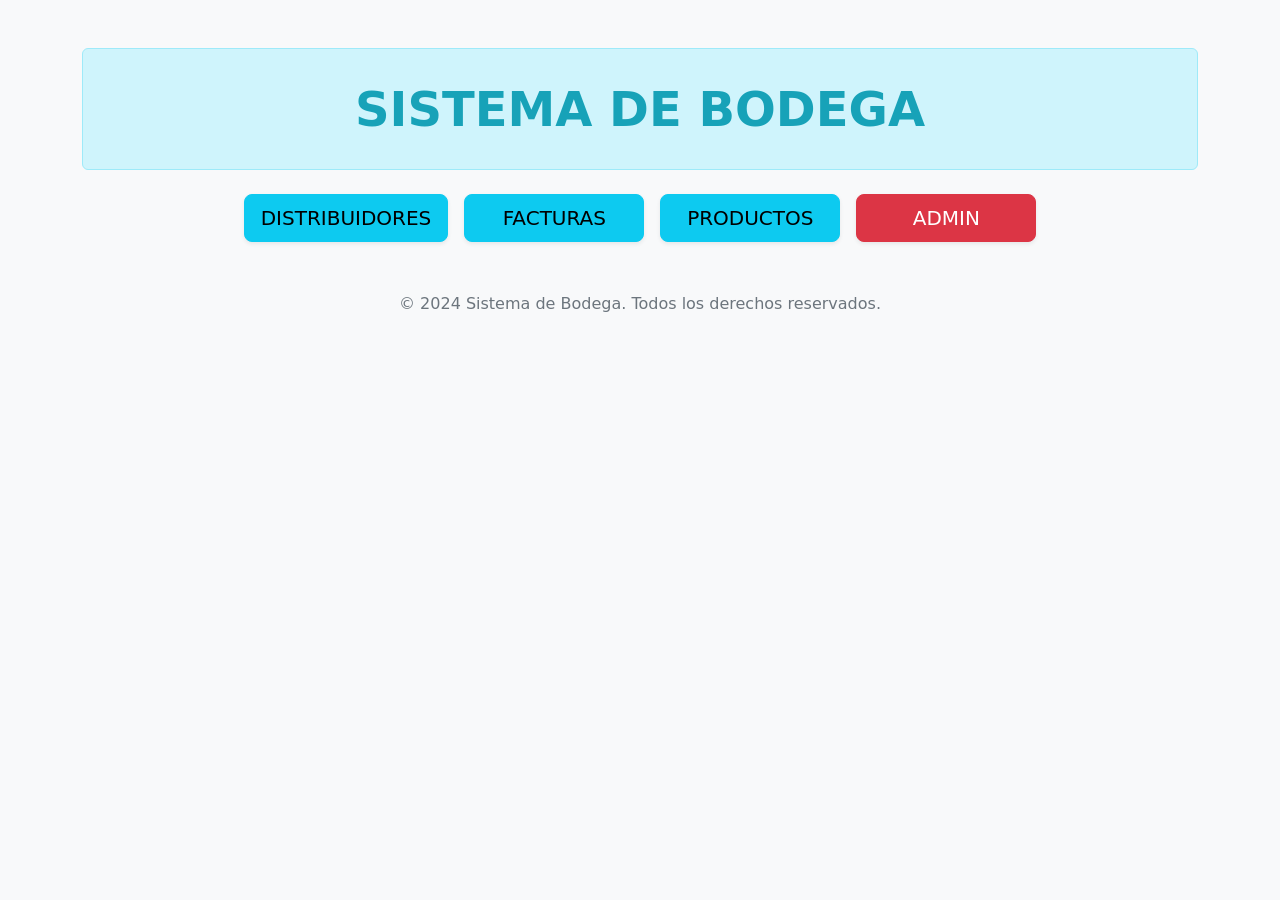
<file: bodega/templates/bodegaAliceapp/index.html>
<!DOCTYPE html>
<html lang="en">
<head>
    <meta charset="UTF-8">
    <meta name="viewport" content="width=device-width, initial-scale=1.0">
    <link href="https://cdn.jsdelivr.net/npm/bootstrap@5.3.3/dist/css/bootstrap.min.css" rel="stylesheet" integrity="sha384-QWTKZyjpPEjISv5WaRU9OFeRpok6YctnYmDr5pNlyT2bRjXh0JMhjY6hW+ALEwIH" crossorigin="anonymous">
    <title>Index</title>
</head>
<style>
    body {
        background-color: #f8f9fa;
    }
    .header-title {
        font-size: 3rem;
        font-weight: bold;
        color: #17a2b8;
    }
    .nav-buttons .btn {
        min-width: 180px;
    }
    .footer {
        margin-top: 50px;
        text-align: center;
        color: #6c757d;
    }
</style>

<body class="container mt-5">
    <header class="mb-4 text-center">
        <div class="alert alert-info py-4 header-title">
            SISTEMA DE BODEGA
        </div>
    </header>

    <section class="nav-buttons d-flex justify-content-center gap-3 mb-5">
        <a href="/distribuidores" class="btn btn-info btn-lg shadow-sm">DISTRIBUIDORES</a>
        <a href="/facturas" class="btn btn-info btn-lg shadow-sm">FACTURAS</a>
        <a href="/productos" class="btn btn-info btn-lg shadow-sm">PRODUCTOS</a>
        <a href="/admin" class="btn btn-danger btn-lg shadow-sm">ADMIN</a>
    </section>

    <footer class="footer">
        <p>&copy; 2024 Sistema de Bodega. Todos los derechos reservados.</p>
    </footer>

    <script src="https://cdn.jsdelivr.net/npm/bootstrap@5.3.3/dist/js/bootstrap.bundle.min.js" integrity="sha384-YvpcrYf0tY3lHB60NNkmXc5s9fDVZLESaAA55NDzOxhy9GkcIdslK1eN7N6jIeHz" crossorigin="anonymous"></script>
</body>
</html>
</file>
